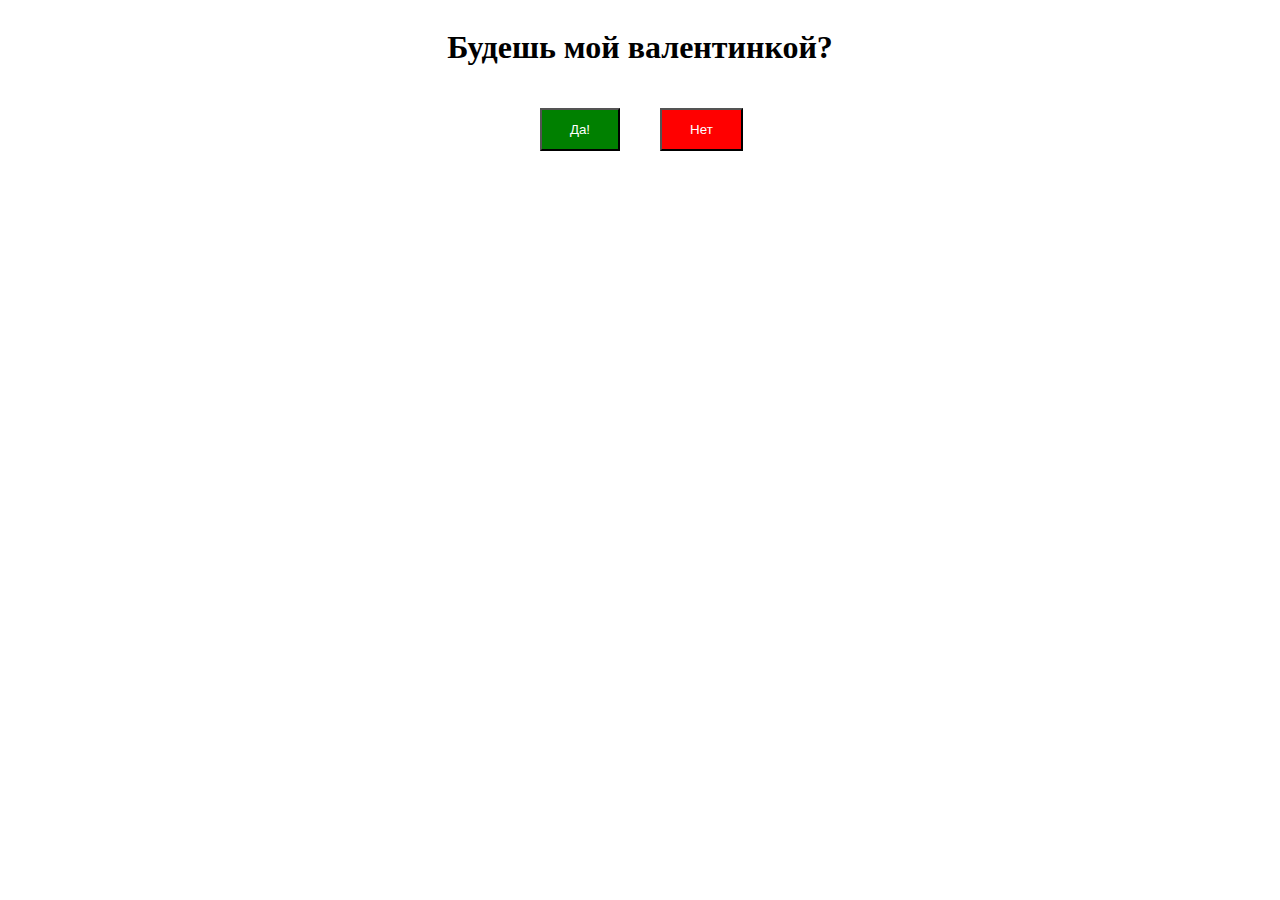
<file: index.html>
<!DOCTYPE html>
<html lang="en">
<head>
    <meta charset="UTF-8">
    <meta name="viewport" content="width=device-width, initial-scale=1.0">
    <link rel="stylesheet" href="style.css">
    <title>Test001</title>
</head>
<body>
    <div class="text">
        <h1>Будешь мой валентинкой?</h1>
    </div>
    <div class="text-button">
        <button id="yes" class="btn"><a href="https://firecatgaming.github.io/wow.html">Да!</a></button>
        <button id="no" class="btn">Нет</button>
        <script src="script.js"></script>
    </div>

</body>
</html>
</file>
<file: style.css>
#yes {
    background-color: green;
    color: white;
}

#no {

    background-color: red;
    color: white;
}
.text{
    display: flex;
    justify-content: center;

}
.text-button{
    text-align: center;
    margin-right: 120px;
}
.btn{
    padding: 12px 28px;
    margin: 20px;
}
.gif-valentine{
    text-align: center;
}
a{
    text-decoration: none;
    color: #ffffff;
}
</file>
